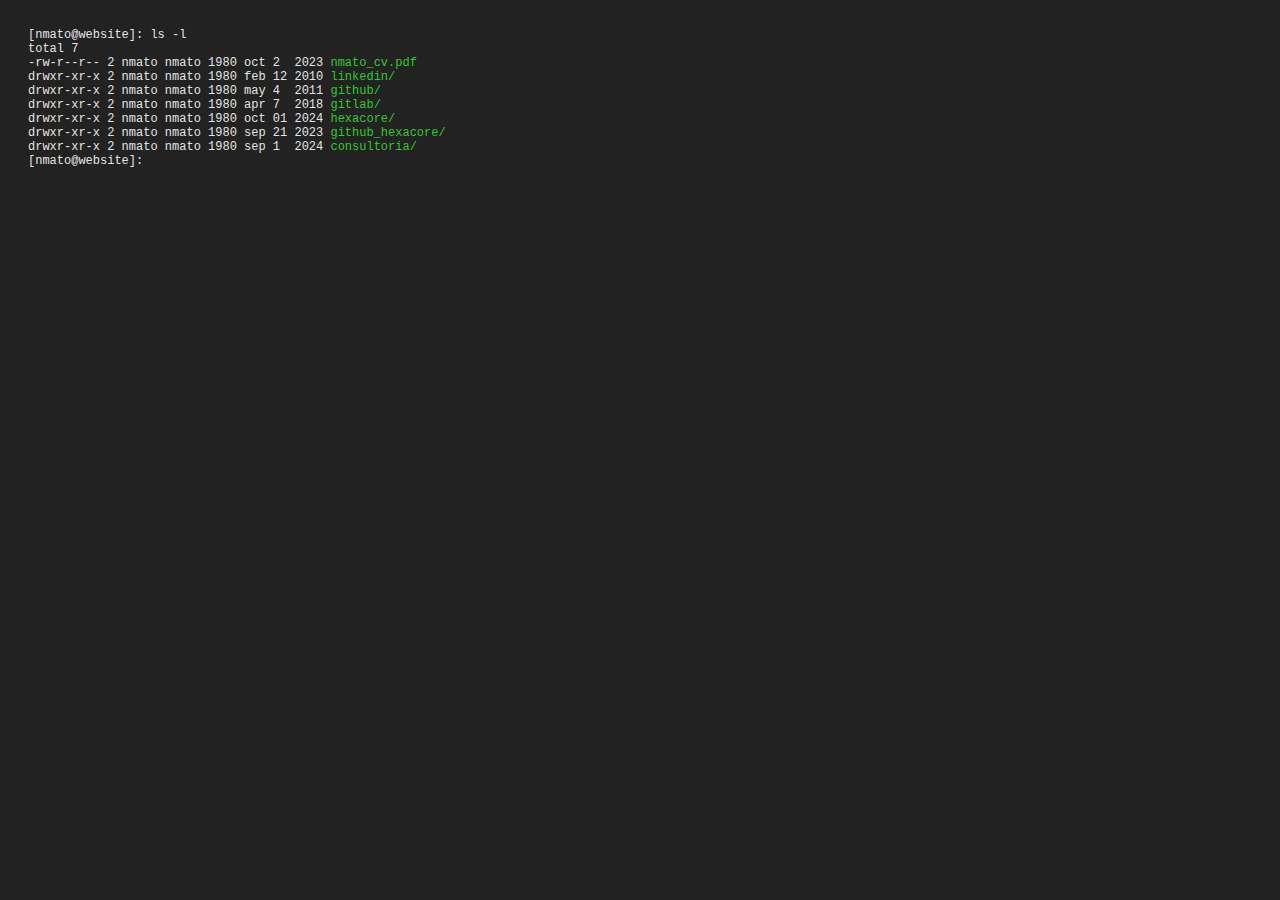
<file: index.html>
<!DOCTYPE html>
<html lang="es">
<head>
    <title>[nmato@website]</title>
    <meta http-equiv="Content-Type" content="text/html; charset=utf-8">
    <meta name="viewport" content="width=device-width, initial-scale=1.0">
    <link rel="stylesheet" href="css/styles.css">
</head>
<body>
    [nmato@website]: ls -l<br>
    total 7<br>
    -rw-r--r-- 2 nmato nmato 1980 oct 2 &nbsp;2023 <a href="nmato_cv.pdf" target="_blank">nmato_cv.pdf</a><br>
    drwxr-xr-x 2 nmato nmato 1980 feb 12 2010 <a href="https://www.linkedin.com/in/nmato" target="_blank">linkedin/</a><br>
    <!-- drwxr-xr-x 2 nmato nmato 1980 ago 8 &nbsp;2012 <a href="https://www.instagram.com" target="_blank">instagram/</a><br> -->
    drwxr-xr-x 2 nmato nmato 1980 may 4 &nbsp;2011 <a href="https://github.com/nmatossh" target="_blank">github/</a><br>
    drwxr-xr-x 2 nmato nmato 1980 apr 7 &nbsp;2018 <a href="https://gitlab.com/nmato.sh" target="_blank">gitlab/</a><br>
    drwxr-xr-x 2 nmato nmato 1980 oct 01 2024 <a href="https://www.hexacore.com.ar" target="_blank">hexacore/</a><br>
    drwxr-xr-x 2 nmato nmato 1980 sep 21 2023 <a href="https://github.com/HexacoreIT" target="_blank">github_hexacore/</a><br>
    drwxr-xr-x 2 nmato nmato 1980 sep 1 &nbsp;2024 <a href="consultoria.html">consultoria/</a><br>
    [nmato@website]: <span id="cursor">█</span>
    <script src="javascript/scripts.js"></script>
<!--

"La historia de la Tierra tiene más de 4.500 millones de años y no existieron continentes hace aproximadamente unos 3.500 millones de años.
Los que tenemos ahora son el fruto de la rotura de lo que llamamos el supercontinente Pangea"

-->	
</body>
</html>
</file>
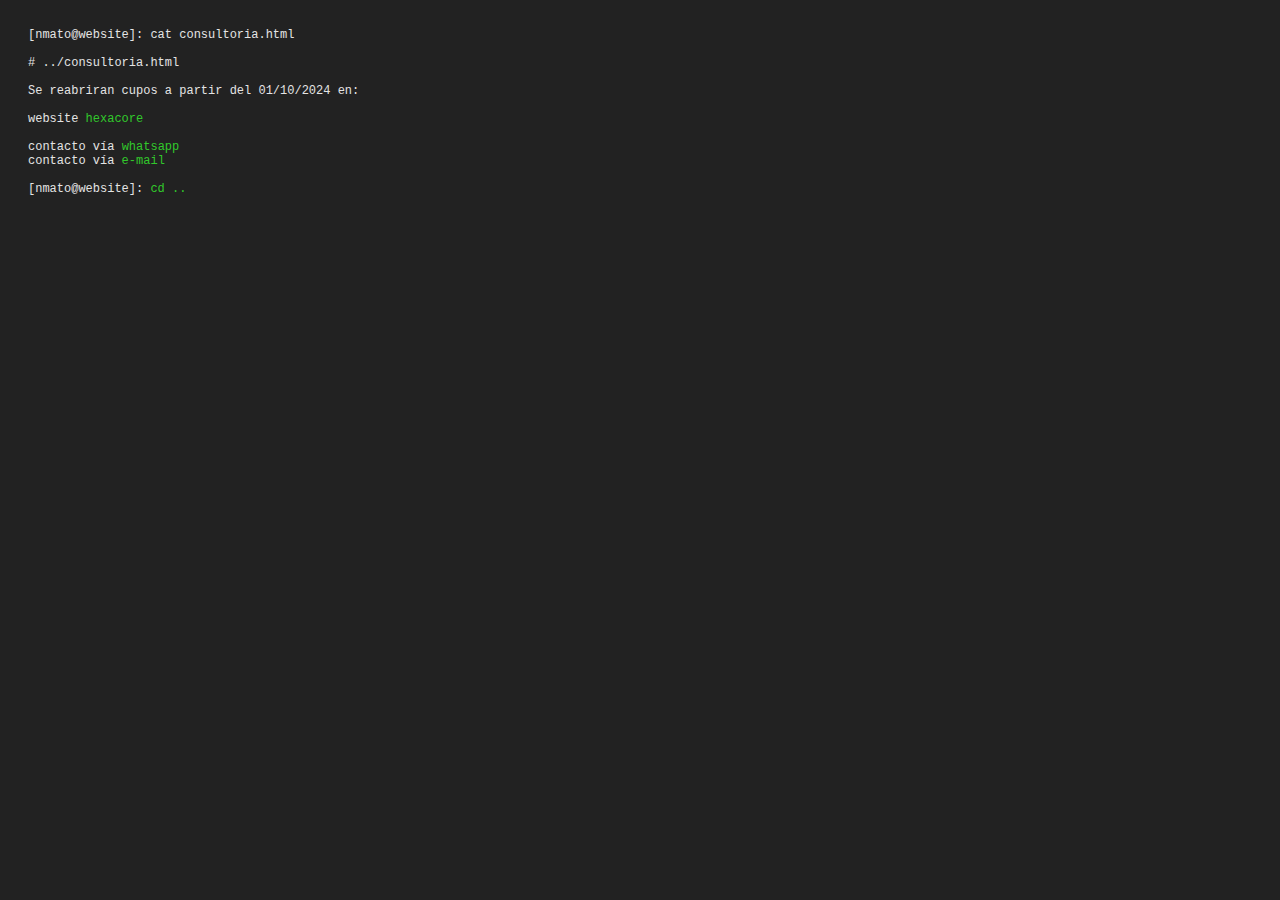
<file: consultoria.html>
<!DOCTYPE html>
<html lang="es">
<head>
    <title>[nmato@website]</title>
    <meta http-equiv="Content-Type" content="text/html; charset=utf-8">
    <meta name="viewport" content="width=device-width, initial-scale=1.0">
    <link rel="stylesheet" href="css/styles.css">
</head>
<body>  
[nmato@website]: cat consultoria.html<br>
<br>
# ../consultoria.html<br>
<br>
Se reabriran cupos a partir del 01/10/2024 en:<br>
<br>
website <a href="https://www.hexacore.com.ar/consultoria.html" target="_blank">hexacore</a><br>
<br>
contacto vía <a href="https://bit.ly/4Gdc8Z7" target="_blank"> whatsapp</a><br>
contacto vía<a href="mailto:hexacore.soporte@gmail.com"> e-mail</a><br>
<br>
[nmato@website]:<a href="index.html"> cd ..</a><br>
</body>
</html>
</file>
<file: css/styles.css>
/* Estilos generales para pantallas grandes (más de 600px) */
body, td, th {
    font-size: 12px;
    font-family: Consolas, "Andale Mono", "Lucida Console", "Lucida Sans Typewriter", Monaco, "Courier New", monospace;
    font-style: normal;
    font-weight: normal;
    color: #E4E4E4;
}

body {
    background-color: #222222;
    padding: 20px;
    max-width: 1200px; /* Límite de ancho para pantallas grandes */
    }

a:link, a:visited, a:active {
    color: #31C82B;
    text-decoration: none;
}

a:hover {
    color: #49904A;
    text-decoration: none;
}
</file>
